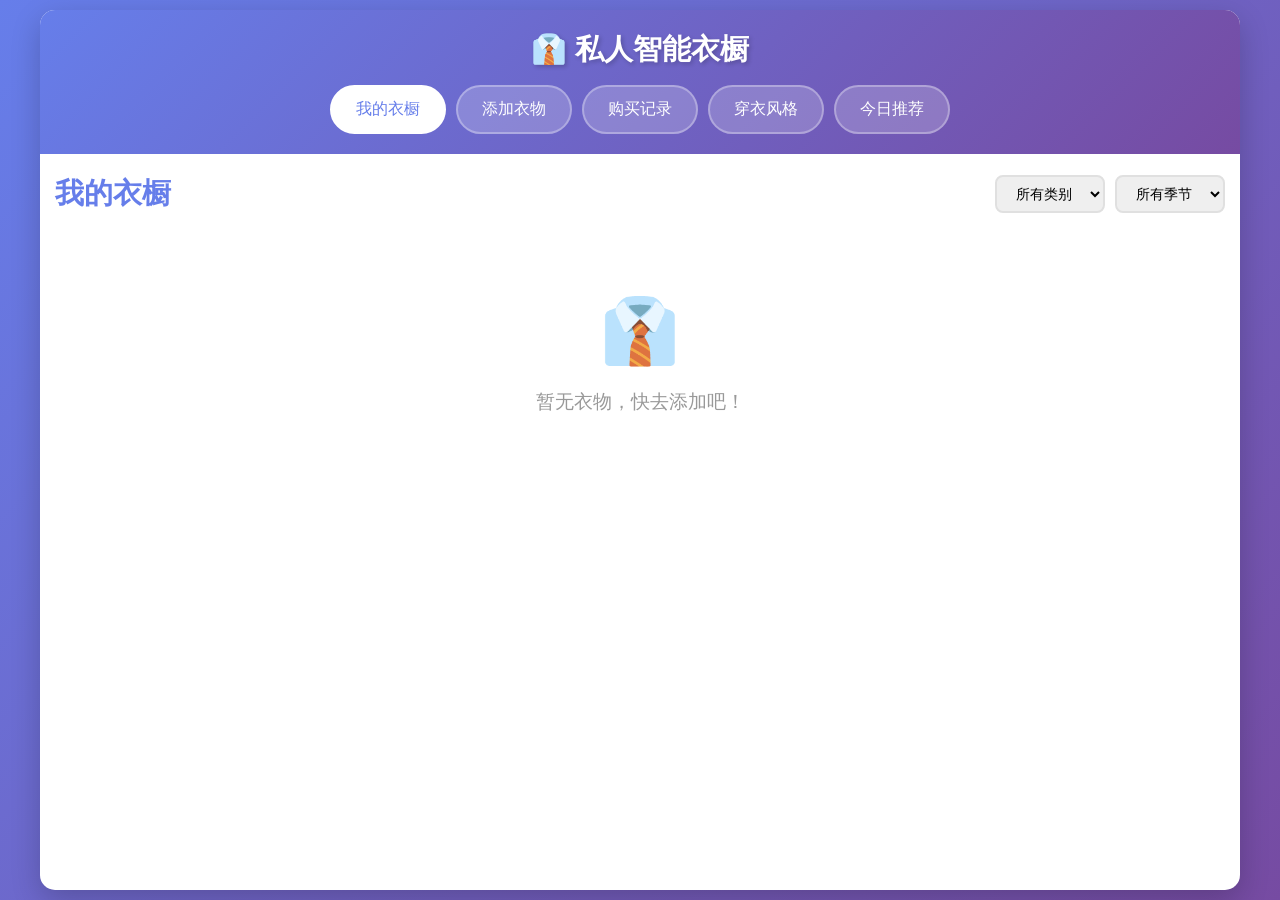
<file: wardrobe/index.html>
<!DOCTYPE html>
<html lang="zh-CN">
<head>
    <meta charset="UTF-8">
    <meta name="viewport" content="width=device-width, initial-scale=1.0, maximum-scale=1.0, user-scalable=no">
    <meta name="apple-mobile-web-app-capable" content="yes">
    <meta name="apple-mobile-web-app-status-bar-style" content="black-translucent">
    <title>私人智能衣橱</title>
    <link rel="stylesheet" href="styles.css">
</head>
<body>
    <div class="container">
        <header>
            <h1>👔 私人智能衣橱</h1>
            <nav class="tabs">
                <button class="tab-btn active" data-tab="wardrobe">我的衣橱</button>
                <button class="tab-btn" data-tab="add-item">添加衣物</button>
                <button class="tab-btn" data-tab="purchase">购买记录</button>
                <button class="tab-btn" data-tab="style">穿衣风格</button>
                <button class="tab-btn" data-tab="recommend">今日推荐</button>
            </nav>
        </header>

        <!-- 我的衣橱页面 -->
        <section id="wardrobe" class="tab-content active">
            <div class="section-header">
                <h2>我的衣橱</h2>
                <div class="filter-controls">
                    <select id="categoryFilter">
                        <option value="">所有类别</option>
                        <option value="上衣">上衣</option>
                        <option value="下装">下装</option>
                        <option value="外套">外套</option>
                        <option value="鞋子">鞋子</option>
                        <option value="配饰">配饰</option>
                    </select>
                    <select id="seasonFilter">
                        <option value="">所有季节</option>
                        <option value="春">春季</option>
                        <option value="夏">夏季</option>
                        <option value="秋">秋季</option>
                        <option value="冬">冬季</option>
                    </select>
                </div>
            </div>
            <div id="wardrobeGrid" class="wardrobe-grid">
                <!-- 衣物卡片将动态插入这里 -->
            </div>
        </section>

        <!-- 添加衣物页面 -->
        <section id="add-item" class="tab-content">
            <h2>添加新衣物</h2>
            <div class="camera-section">
                <button type="button" id="cameraBtn" class="btn btn-camera">
                    📷 拍照添加
                </button>
                <p class="camera-hint">或使用下方表单手动添加</p>
            </div>
            <form id="addItemForm" class="form">
                <div class="form-group">
                    <label for="itemName">衣物名称 *</label>
                    <input type="text" id="itemName" required>
                </div>
                <div class="form-group">
                    <label for="itemCategory">类别 *</label>
                    <select id="itemCategory" required>
                        <option value="">请选择</option>
                        <option value="上衣">上衣</option>
                        <option value="下装">下装</option>
                        <option value="外套">外套</option>
                        <option value="鞋子">鞋子</option>
                        <option value="配饰">配饰</option>
                    </select>
                </div>
                <div class="form-group">
                    <label for="itemColor">颜色</label>
                    <input type="text" id="itemColor" placeholder="例如：黑色、白色、蓝色">
                </div>
                <div class="form-group">
                    <label for="itemBrand">品牌</label>
                    <input type="text" id="itemBrand">
                </div>
                <div class="form-group">
                    <label for="itemSeason">适用季节 *</label>
                    <select id="itemSeason" required>
                        <option value="">请选择</option>
                        <option value="春">春季</option>
                        <option value="夏">夏季</option>
                        <option value="秋">秋季</option>
                        <option value="冬">冬季</option>
                        <option value="四季">四季</option>
                    </select>
                </div>
                <div class="form-group">
                    <label for="itemStyle">风格标签</label>
                    <div class="style-tags">
                        <label><input type="checkbox" value="休闲"> 休闲</label>
                        <label><input type="checkbox" value="正式"> 正式</label>
                        <label><input type="checkbox" value="运动"> 运动</label>
                        <label><input type="checkbox" value="时尚"> 时尚</label>
                        <label><input type="checkbox" value="简约"> 简约</label>
                        <label><input type="checkbox" value="复古"> 复古</label>
                    </div>
                </div>
                <div class="form-group">
                    <label for="itemPhoto">照片</label>
                    <input type="file" id="itemPhoto" accept="image/*" capture="environment">
                    <div id="photoPreview" class="photo-preview"></div>
                </div>
                <div class="form-group">
                    <label for="itemNotes">备注</label>
                    <textarea id="itemNotes" rows="3"></textarea>
                </div>
                <button type="submit" class="btn btn-primary">添加衣物</button>
            </form>
        </section>

        <!-- 购买记录页面 -->
        <section id="purchase" class="tab-content">
            <h2>购买记录</h2>
            <button id="addPurchaseBtn" class="btn btn-primary">添加购买记录</button>
            <div id="purchaseList" class="purchase-list">
                <!-- 购买记录将动态插入这里 -->
            </div>
        </section>

        <!-- 穿衣风格页面 -->
        <section id="style" class="tab-content">
            <h2>我的穿衣风格偏好</h2>
            <div class="style-preference">
                <div class="form-group">
                    <label>主要风格偏好（可多选）</label>
                    <div class="style-tags">
                        <label><input type="checkbox" name="preferredStyle" value="休闲"> 休闲</label>
                        <label><input type="checkbox" name="preferredStyle" value="正式"> 正式</label>
                        <label><input type="checkbox" name="preferredStyle" value="运动"> 运动</label>
                        <label><input type="checkbox" name="preferredStyle" value="时尚"> 时尚</label>
                        <label><input type="checkbox" name="preferredStyle" value="简约"> 简约</label>
                        <label><input type="checkbox" name="preferredStyle" value="复古"> 复古</label>
                    </div>
                </div>
                <div class="form-group">
                    <label for="colorPreference">颜色偏好</label>
                    <input type="text" id="colorPreference" placeholder="例如：黑色、白色、蓝色">
                </div>
                <button id="saveStyleBtn" class="btn btn-primary">保存偏好设置</button>
            </div>
        </section>

        <!-- 今日推荐页面 -->
        <section id="recommend" class="tab-content">
            <h2>今日穿搭推荐</h2>
            <div class="weather-section">
                <div class="form-group">
                    <label for="currentWeather">当前天气</label>
                    <select id="currentWeather">
                        <option value="晴天">晴天</option>
                        <option value="多云">多云</option>
                        <option value="雨天">雨天</option>
                        <option value="雪天">雪天</option>
                    </select>
                </div>
                <div class="form-group">
                    <label for="currentSeason">当前季节</label>
                    <select id="currentSeason">
                        <option value="春">春季</option>
                        <option value="夏">夏季</option>
                        <option value="秋">秋季</option>
                        <option value="冬">冬季</option>
                    </select>
                </div>
                <div class="form-group">
                    <label for="currentTemp">温度 (°C)</label>
                    <input type="number" id="currentTemp" placeholder="例如：25">
                </div>
                <button id="getRecommendationBtn" class="btn btn-primary">获取推荐</button>
            </div>
            <div id="recommendationResult" class="recommendation-result">
                <!-- 推荐结果将显示在这里 -->
            </div>
        </section>
    </div>

    <!-- 拍照模态框 -->
    <div id="cameraModal" class="modal">
        <div class="modal-content camera-modal-content">
            <span class="close" id="closeCamera">&times;</span>
            <h2>拍照添加衣物</h2>
            <div id="cameraContainer" class="camera-container">
                <video id="cameraVideo" autoplay playsinline></video>
                <canvas id="cameraCanvas" style="display: none;"></canvas>
                <div id="cameraControls" class="camera-controls">
                    <button id="captureBtn" class="btn btn-capture">📷 拍照</button>
                    <button id="switchCameraBtn" class="btn btn-switch">🔄 切换</button>
                    <button id="cancelCameraBtn" class="btn btn-cancel">取消</button>
                </div>
            </div>
            <div id="cameraPreview" class="camera-preview" style="display: none;">
                <img id="capturedImage" alt="拍摄的照片">
                <div class="analysis-loading" id="analysisLoading" style="display: none;">
                    <div class="spinner"></div>
                    <p>正在分析衣物信息...</p>
                </div>
                <div id="analysisResult" class="analysis-result" style="display: none;"></div>
                <div class="camera-preview-controls">
                    <button id="retakeBtn" class="btn btn-secondary">重拍</button>
                    <button id="usePhotoBtn" class="btn btn-primary">使用此照片</button>
                </div>
            </div>
        </div>
    </div>

    <!-- 添加购买记录模态框 -->
    <div id="purchaseModal" class="modal">
        <div class="modal-content">
            <span class="close">&times;</span>
            <h2>添加购买记录</h2>
            <form id="purchaseForm">
                <div class="form-group">
                    <label for="purchaseItem">关联衣物</label>
                    <select id="purchaseItem">
                        <option value="">选择衣物</option>
                    </select>
                </div>
                <div class="form-group">
                    <label for="purchaseDate">购买日期 *</label>
                    <input type="date" id="purchaseDate" required>
                </div>
                <div class="form-group">
                    <label for="purchasePrice">价格 (元) *</label>
                    <input type="number" id="purchasePrice" step="0.01" required>
                </div>
                <div class="form-group">
                    <label for="purchaseStore">购买地点</label>
                    <input type="text" id="purchaseStore">
                </div>
                <div class="form-group">
                    <label for="purchaseNotes">备注</label>
                    <textarea id="purchaseNotes" rows="3"></textarea>
                </div>
                <button type="submit" class="btn btn-primary">保存记录</button>
            </form>
        </div>
    </div>

    <script src="app.js"></script>
</body>
</html>
</file>
<file: wardrobe/styles.css>
* {
    margin: 0;
    padding: 0;
    box-sizing: border-box;
}

body {
    font-family: 'Segoe UI', Tahoma, Geneva, Verdana, sans-serif;
    background: linear-gradient(135deg, #667eea 0%, #764ba2 100%);
    min-height: 100vh;
    padding: 10px;
    color: #333;
    -webkit-tap-highlight-color: transparent;
    touch-action: manipulation;
}

.container {
    max-width: 1200px;
    margin: 0 auto;
    background: white;
    border-radius: 15px;
    box-shadow: 0 10px 30px rgba(0, 0, 0, 0.2);
    overflow: hidden;
    min-height: calc(100vh - 20px);
}

header {
    background: linear-gradient(135deg, #667eea 0%, #764ba2 100%);
    color: white;
    padding: 20px 15px;
    text-align: center;
}

header h1 {
    font-size: 1.8em;
    margin-bottom: 15px;
    text-shadow: 2px 2px 4px rgba(0, 0, 0, 0.2);
}

.tabs {
    display: flex;
    justify-content: center;
    gap: 10px;
    flex-wrap: wrap;
}

.tab-btn {
    background: rgba(255, 255, 255, 0.2);
    border: 2px solid rgba(255, 255, 255, 0.3);
    color: white;
    padding: 12px 24px;
    border-radius: 25px;
    cursor: pointer;
    font-size: 16px;
    transition: all 0.3s ease;
    font-weight: 500;
}

.tab-btn:hover {
    background: rgba(255, 255, 255, 0.3);
    transform: translateY(-2px);
}

.tab-btn.active {
    background: white;
    color: #667eea;
    border-color: white;
}

.tab-content {
    display: none;
    padding: 20px 15px;
    animation: fadeIn 0.3s ease;
    max-height: calc(100vh - 200px);
    overflow-y: auto;
    -webkit-overflow-scrolling: touch;
}

.tab-content.active {
    display: block;
}

@keyframes fadeIn {
    from {
        opacity: 0;
        transform: translateY(10px);
    }
    to {
        opacity: 1;
        transform: translateY(0);
    }
}

.section-header {
    display: flex;
    justify-content: space-between;
    align-items: center;
    margin-bottom: 20px;
    flex-wrap: wrap;
    gap: 15px;
}

.section-header h2 {
    color: #667eea;
    font-size: 1.8em;
}

.filter-controls {
    display: flex;
    gap: 10px;
}

.filter-controls select {
    padding: 8px 15px;
    border: 2px solid #e0e0e0;
    border-radius: 8px;
    font-size: 14px;
    cursor: pointer;
    transition: border-color 0.3s;
}

.filter-controls select:focus {
    outline: none;
    border-color: #667eea;
}

.wardrobe-grid {
    display: grid;
    grid-template-columns: repeat(auto-fill, minmax(250px, 1fr));
    gap: 20px;
    margin-top: 20px;
}

.item-card {
    background: white;
    border-radius: 15px;
    overflow: hidden;
    box-shadow: 0 4px 15px rgba(0, 0, 0, 0.1);
    transition: transform 0.3s ease, box-shadow 0.3s ease;
    cursor: pointer;
}

.item-card:hover {
    transform: translateY(-5px);
    box-shadow: 0 8px 25px rgba(0, 0, 0, 0.15);
}

.item-card-image {
    width: 100%;
    height: 200px;
    object-fit: cover;
    background: #f5f5f5;
}

.item-card-placeholder {
    width: 100%;
    height: 200px;
    background: linear-gradient(135deg, #f5f5f5 0%, #e0e0e0 100%);
    display: flex;
    align-items: center;
    justify-content: center;
    font-size: 48px;
    color: #ccc;
}

.item-card-info {
    padding: 15px;
}

.item-card-info h3 {
    color: #333;
    margin-bottom: 8px;
    font-size: 1.1em;
}

.item-card-info p {
    color: #666;
    font-size: 0.9em;
    margin: 4px 0;
}

.item-tags {
    display: flex;
    flex-wrap: wrap;
    gap: 5px;
    margin-top: 10px;
}

.tag {
    background: #667eea;
    color: white;
    padding: 4px 10px;
    border-radius: 12px;
    font-size: 0.75em;
}

.form {
    max-width: 600px;
    margin: 0 auto;
}

.form-group {
    margin-bottom: 20px;
}

.form-group label {
    display: block;
    margin-bottom: 8px;
    color: #333;
    font-weight: 500;
}

.form-group input,
.form-group select,
.form-group textarea {
    width: 100%;
    padding: 12px;
    border: 2px solid #e0e0e0;
    border-radius: 8px;
    font-size: 16px;
    transition: border-color 0.3s;
    font-family: inherit;
}

.form-group input:focus,
.form-group select:focus,
.form-group textarea:focus {
    outline: none;
    border-color: #667eea;
}

.style-tags {
    display: flex;
    flex-wrap: wrap;
    gap: 15px;
    margin-top: 10px;
}

.style-tags label {
    display: flex;
    align-items: center;
    cursor: pointer;
    padding: 8px 15px;
    background: #f5f5f5;
    border-radius: 20px;
    transition: all 0.3s;
    font-weight: normal;
}

.style-tags label:hover {
    background: #e0e0e0;
}

.style-tags input[type="checkbox"] {
    width: auto;
    margin-right: 8px;
    cursor: pointer;
}

.style-tags input[type="checkbox"]:checked + span,
.style-tags label:has(input[type="checkbox"]:checked) {
    background: #667eea;
    color: white;
}

.photo-preview {
    margin-top: 10px;
    width: 100%;
    max-width: 300px;
    border-radius: 8px;
    overflow: hidden;
}

.photo-preview img {
    width: 100%;
    height: auto;
    display: block;
}

.btn {
    padding: 12px 30px;
    border: none;
    border-radius: 8px;
    font-size: 16px;
    cursor: pointer;
    transition: all 0.3s ease;
    font-weight: 500;
}

.btn-primary {
    background: linear-gradient(135deg, #667eea 0%, #764ba2 100%);
    color: white;
}

.btn-primary:hover {
    transform: translateY(-2px);
    box-shadow: 0 5px 15px rgba(102, 126, 234, 0.4);
}

.btn-danger {
    background: #ff4757;
    color: white;
}

.btn-danger:hover {
    background: #ff3838;
}

.purchase-list {
    margin-top: 20px;
}

.purchase-item {
    background: white;
    border: 2px solid #e0e0e0;
    border-radius: 12px;
    padding: 20px;
    margin-bottom: 15px;
    transition: all 0.3s;
}

.purchase-item:hover {
    border-color: #667eea;
    box-shadow: 0 4px 15px rgba(0, 0, 0, 0.1);
}

.purchase-item-header {
    display: flex;
    justify-content: space-between;
    align-items: center;
    margin-bottom: 10px;
}

.purchase-item-header h3 {
    color: #667eea;
}

.purchase-item-price {
    font-size: 1.5em;
    font-weight: bold;
    color: #ff4757;
}

.purchase-item-details {
    color: #666;
    font-size: 0.9em;
    margin: 5px 0;
}

.style-preference {
    max-width: 600px;
    margin: 0 auto;
}

.weather-section {
    background: #f8f9fa;
    padding: 20px;
    border-radius: 12px;
    margin-bottom: 30px;
    max-width: 600px;
}

.recommendation-result {
    margin-top: 30px;
}

.recommendation-card {
    background: linear-gradient(135deg, #667eea 0%, #764ba2 100%);
    color: white;
    border-radius: 15px;
    padding: 30px;
    margin-bottom: 20px;
    box-shadow: 0 8px 25px rgba(0, 0, 0, 0.2);
}

.recommendation-card h3 {
    margin-bottom: 20px;
    font-size: 1.5em;
}

.recommendation-items {
    display: grid;
    grid-template-columns: repeat(auto-fit, minmax(200px, 1fr));
    gap: 15px;
    margin-top: 20px;
}

.recommendation-item {
    background: rgba(255, 255, 255, 0.2);
    padding: 15px;
    border-radius: 10px;
    backdrop-filter: blur(10px);
}

.recommendation-item h4 {
    margin-bottom: 8px;
}

.recommendation-item img {
    width: 100%;
    height: 150px;
    object-fit: cover;
    border-radius: 8px;
    margin-top: 10px;
}

.modal {
    display: none;
    position: fixed;
    z-index: 1000;
    left: 0;
    top: 0;
    width: 100%;
    height: 100%;
    background-color: rgba(0, 0, 0, 0.5);
    animation: fadeIn 0.3s;
}

.modal-content {
    background-color: white;
    margin: 5% auto;
    padding: 30px;
    border-radius: 15px;
    width: 90%;
    max-width: 600px;
    position: relative;
    animation: slideDown 0.3s;
}

@keyframes slideDown {
    from {
        transform: translateY(-50px);
        opacity: 0;
    }
    to {
        transform: translateY(0);
        opacity: 1;
    }
}

.close {
    color: #aaa;
    float: right;
    font-size: 28px;
    font-weight: bold;
    cursor: pointer;
    position: absolute;
    right: 20px;
    top: 20px;
}

.close:hover {
    color: #333;
}

.empty-state {
    text-align: center;
    padding: 60px 20px;
    color: #999;
}

.empty-state-icon {
    font-size: 64px;
    margin-bottom: 20px;
}

.empty-state-text {
    font-size: 1.2em;
}

/* 拍照相关样式 */
.camera-section {
    text-align: center;
    margin-bottom: 25px;
    padding: 20px;
    background: #f8f9fa;
    border-radius: 12px;
}

.btn-camera {
    background: linear-gradient(135deg, #667eea 0%, #764ba2 100%);
    color: white;
    padding: 15px 30px;
    font-size: 18px;
    width: 100%;
    max-width: 300px;
    margin-bottom: 10px;
}

.camera-hint {
    color: #666;
    font-size: 0.9em;
    margin-top: 10px;
}

.camera-modal-content {
    max-width: 100%;
    margin: 0;
    padding: 15px;
    height: 100vh;
    display: flex;
    flex-direction: column;
}

.camera-container {
    flex: 1;
    display: flex;
    flex-direction: column;
    position: relative;
    background: #000;
    border-radius: 10px;
    overflow: hidden;
    margin: 15px 0;
}

#cameraVideo {
    width: 100%;
    height: 100%;
    object-fit: cover;
    background: #000;
}

.camera-controls {
    display: flex;
    justify-content: center;
    gap: 10px;
    padding: 20px;
    background: rgba(0, 0, 0, 0.7);
    flex-wrap: wrap;
}

.btn-capture {
    background: #4CAF50;
    color: white;
    padding: 15px 30px;
    font-size: 18px;
    border-radius: 50px;
    min-width: 120px;
}

.btn-switch, .btn-cancel {
    background: rgba(255, 255, 255, 0.2);
    color: white;
    padding: 12px 20px;
}

.camera-preview {
    flex: 1;
    display: flex;
    flex-direction: column;
    align-items: center;
    padding: 15px;
}

#capturedImage {
    max-width: 100%;
    max-height: 60vh;
    border-radius: 10px;
    margin-bottom: 15px;
}

.analysis-loading {
    text-align: center;
    padding: 20px;
    color: #667eea;
}

.spinner {
    border: 4px solid #f3f3f3;
    border-top: 4px solid #667eea;
    border-radius: 50%;
    width: 40px;
    height: 40px;
    animation: spin 1s linear infinite;
    margin: 0 auto 15px;
}

@keyframes spin {
    0% { transform: rotate(0deg); }
    100% { transform: rotate(360deg); }
}

.analysis-result {
    background: #f8f9fa;
    padding: 15px;
    border-radius: 10px;
    margin: 15px 0;
    width: 100%;
}

.analysis-result h4 {
    color: #667eea;
    margin-bottom: 10px;
}

.analysis-result p {
    margin: 5px 0;
    color: #666;
}

.analysis-result .suggestion {
    background: #e3f2fd;
    padding: 8px 12px;
    border-radius: 6px;
    margin: 5px 0;
    display: inline-block;
}

.camera-preview-controls {
    display: flex;
    gap: 10px;
    width: 100%;
    margin-top: 15px;
}

.btn-secondary {
    background: #6c757d;
    color: white;
    flex: 1;
}

.camera-preview-controls .btn {
    flex: 1;
    padding: 12px;
}

@media (max-width: 768px) {
    body {
        padding: 5px;
    }
    
    .container {
        border-radius: 10px;
        min-height: calc(100vh - 10px);
    }
    
    header {
        padding: 15px 10px;
    }
    
    header h1 {
        font-size: 1.5em;
        margin-bottom: 10px;
    }
    
    .tab-btn {
        padding: 10px 15px;
        font-size: 14px;
        border-radius: 20px;
    }
    
    .tab-content {
        padding: 15px 10px;
    }
    
    .wardrobe-grid {
        grid-template-columns: repeat(auto-fill, minmax(140px, 1fr));
        gap: 10px;
    }
    
    .section-header {
        flex-direction: column;
        align-items: flex-start;
    }
    
    .section-header h2 {
        font-size: 1.4em;
    }
    
    .filter-controls {
        width: 100%;
    }
    
    .filter-controls select {
        flex: 1;
        font-size: 14px;
    }
    
    .form {
        max-width: 100%;
    }
    
    .item-card-image,
    .item-card-placeholder {
        height: 150px;
    }
    
    .item-card-info {
        padding: 10px;
    }
    
    .item-card-info h3 {
        font-size: 1em;
    }
    
    .item-card-info p {
        font-size: 0.85em;
    }
    
    .modal-content {
        width: 100%;
        margin: 0;
        padding: 15px;
        border-radius: 0;
        height: 100vh;
        max-height: 100vh;
    }
    
    .camera-modal-content {
        padding: 10px;
    }
    
    .camera-controls {
        padding: 15px 10px;
    }
    
    .btn-capture {
        min-width: 100px;
        padding: 12px 20px;
        font-size: 16px;
    }
    
    .style-tags {
        gap: 8px;
    }
    
    .style-tags label {
        padding: 6px 12px;
        font-size: 14px;
    }
}
</file>
